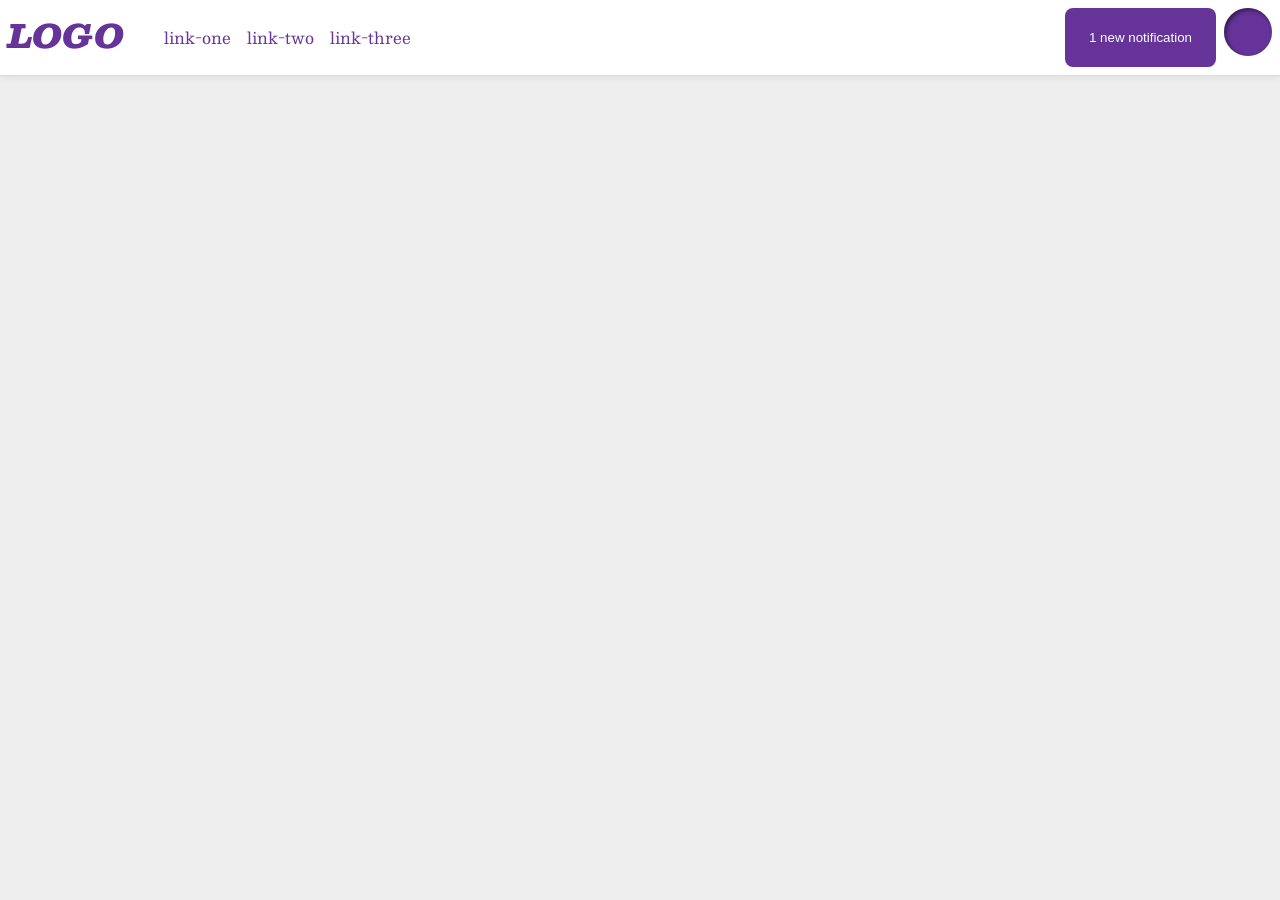
<file: foundations/flex/03-flex-header-2/index.html>
<!DOCTYPE html>
<html lang="en">
  <head>
    <meta charset="UTF-8">
    <meta http-equiv="X-UA-Compatible" content="IE=edge">
    <meta name="viewport" content="width=device-width, initial-scale=1.0">
    <title>Flex Header 2</title>
    <link rel="stylesheet" href="style.css">
  </head>
  <body>
    <div class="header">
      <div class="left">
        <div class="logo">
          LOGO
        </div>
        <ul class="links">
          <li><a href="https://google.com">link-one</a></li>
          <li><a href="https://google.com">link-two</a></li>
          <li><a href="https://google.com">link-three</a></li>
        </ul>
      </div>
      <div class="right">
        <button class="notifications">
          1 new notification
        </button>
        <div class="profile-image"></div>
      </div>
    </div>
  </body>
</html>
</file>
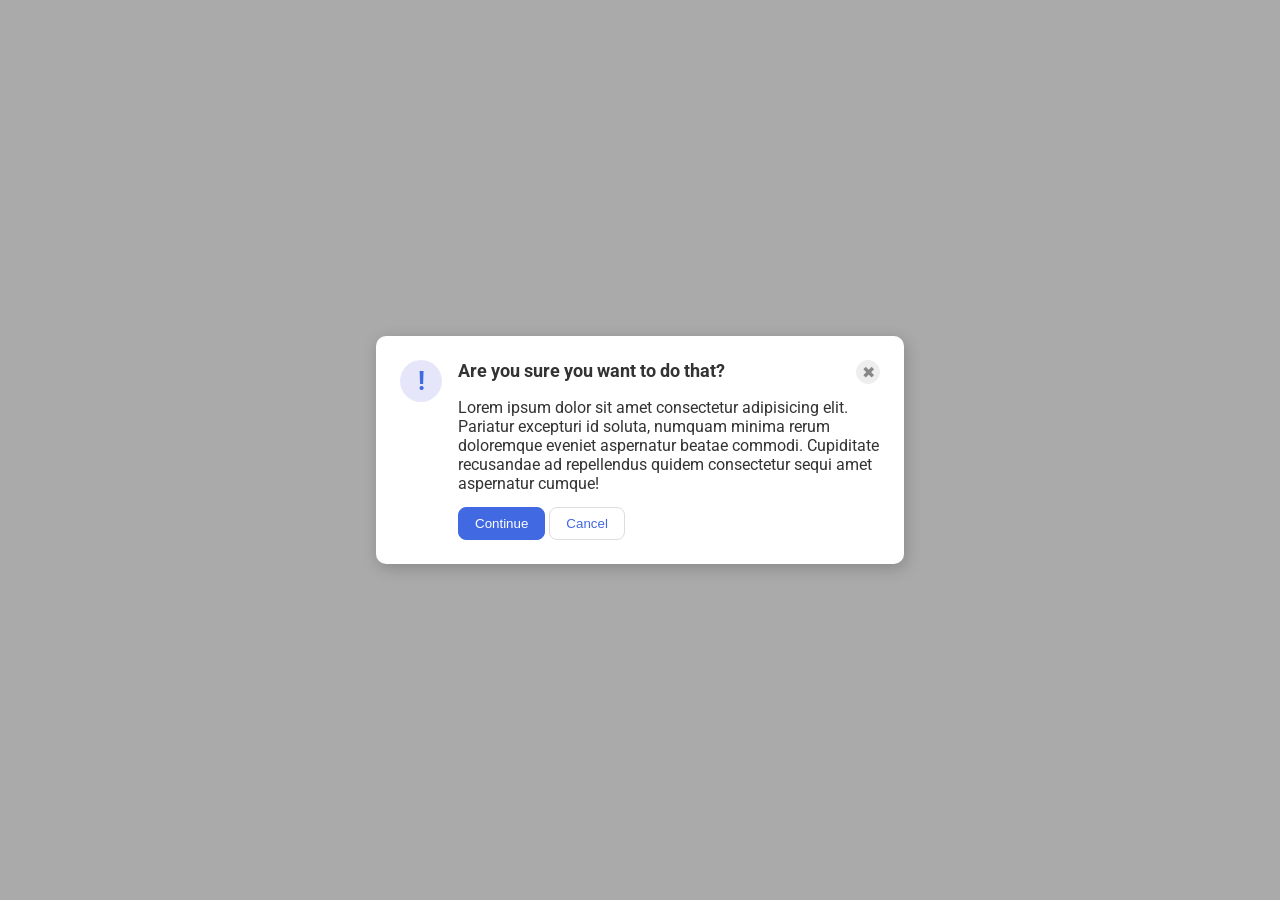
<file: foundations/flex/05-flex-modal/index.html>
<!DOCTYPE html>
<html lang="en">
  <head>
    <meta charset="UTF-8">
    <meta http-equiv="X-UA-Compatible" content="IE=edge">
    <meta name="viewport" content="width=device-width, initial-scale=1.0">
    <link rel="stylesheet" href="style.css">
    <title>Modal</title>
  </head>
  <body>
    <div class="modal">
        <div class="modal-body">
            <div class="modal-header">
                <div class="icon">!</div>
            </div>
            <div class="modal-container">
                <div class="modal-title">
                    <div class="header">Are you sure you want to do that?</div>
                    <button class="close-button">✖</button>
                </div>
                
                <div class="text">Lorem ipsum dolor sit amet consectetur adipisicing elit. Pariatur excepturi id soluta, numquam minima rerum doloremque eveniet aspernatur beatae commodi. Cupiditate recusandae ad repellendus quidem consectetur sequi amet aspernatur cumque!</div>
                <button class="continue">Continue</button>
                <button class="cancel">Cancel</button>
            </div>
        </div>
            
    </div>
  </body>
</html>
</file>
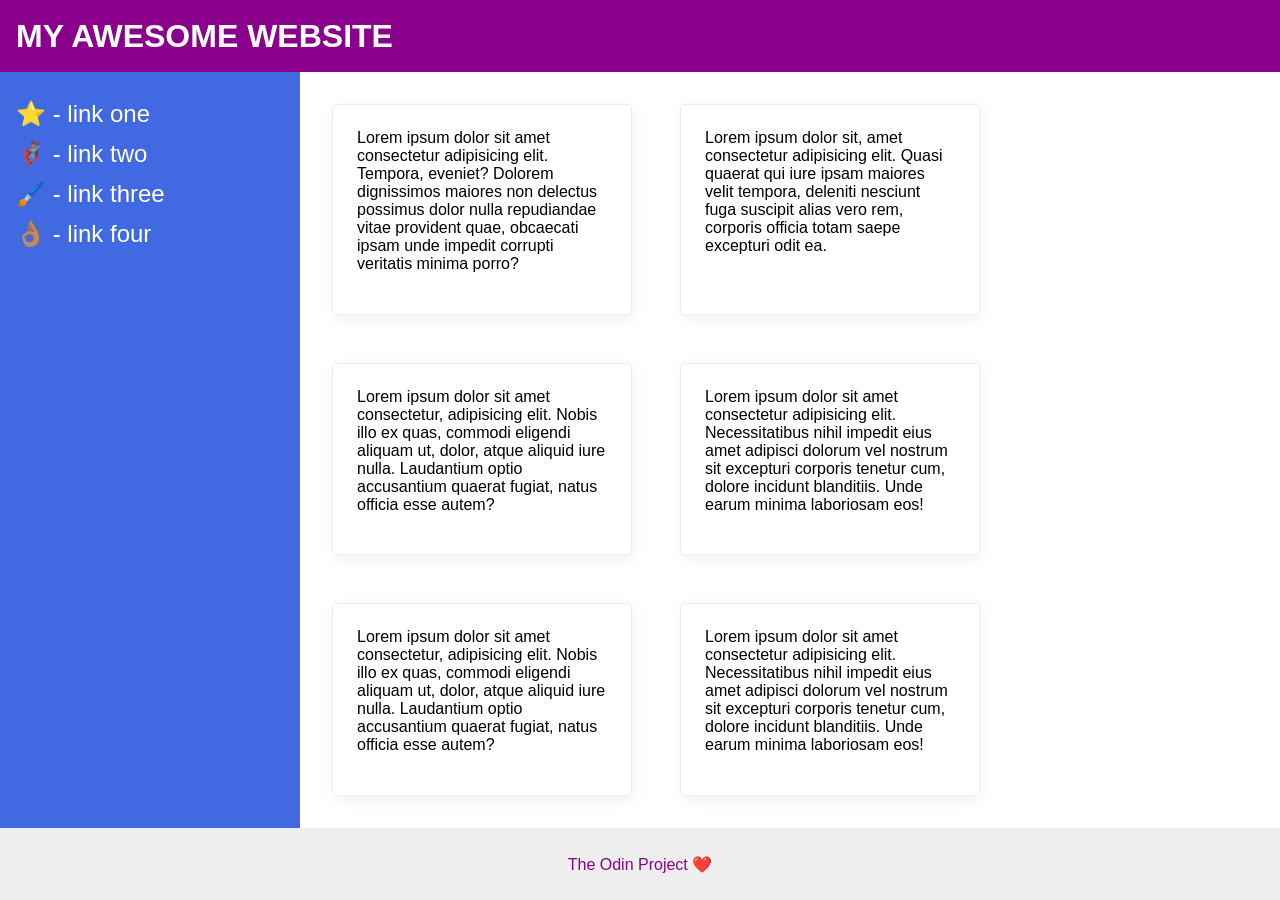
<file: foundations/flex/07-flex-layout-2/index.html>
<!DOCTYPE html>
<html lang="en">
  <head>
    <meta charset="UTF-8">
    <meta http-equiv="X-UA-Compatible" content="IE=edge">
    <meta name="viewport" content="width=device-width, initial-scale=1.0">
    <title>The Holy Grail</title>
    <link rel="stylesheet" href="style.css">
  </head>
  <body>
    <div class="header">
      MY AWESOME WEBSITE
    </div>
    <div class="main-container">
      <div class="sidebar">
        <ul>
          <li><a href="#">⭐ - link one</a></li>
          <li><a href="#">🦸🏽‍♂️ - link two</a></li>
          <li><a href="#">🖌️ - link three</a></li>
          <li><a href="#">👌🏽 - link four</a></li>
        </ul>
      </div>
      <div class="content">
        <div class="card">Lorem ipsum dolor sit amet consectetur adipisicing elit. Tempora, eveniet? Dolorem dignissimos maiores non delectus possimus dolor nulla repudiandae vitae provident quae, obcaecati ipsam unde impedit corrupti veritatis minima porro?</div>
        <div class="card">Lorem ipsum dolor sit, amet consectetur adipisicing elit. Quasi quaerat qui iure ipsam maiores velit tempora, deleniti nesciunt fuga suscipit alias vero rem, corporis officia totam saepe excepturi odit ea.</div>
        <div class="card">Lorem ipsum dolor sit amet consectetur, adipisicing elit. Nobis illo ex quas, commodi eligendi aliquam ut, dolor, atque aliquid iure nulla. Laudantium optio accusantium quaerat fugiat, natus officia esse autem?</div>
        <div class="card">Lorem ipsum dolor sit amet consectetur adipisicing elit. Necessitatibus nihil impedit eius amet adipisci dolorum vel nostrum sit excepturi corporis tenetur cum, dolore incidunt blanditiis. Unde earum minima laboriosam eos!</div>
        <div class="card">Lorem ipsum dolor sit amet consectetur, adipisicing elit. Nobis illo ex quas, commodi eligendi aliquam ut, dolor, atque aliquid iure nulla. Laudantium optio accusantium quaerat fugiat, natus officia esse autem?</div>
        <div class="card">Lorem ipsum dolor sit amet consectetur adipisicing elit. Necessitatibus nihil impedit eius amet adipisci dolorum vel nostrum sit excepturi corporis tenetur cum, dolore incidunt blanditiis. Unde earum minima laboriosam eos!</div>
      </div>
    </div>
    <div class="footer">
      The Odin Project ❤️
    </div>
  </body>
</html>
</file>
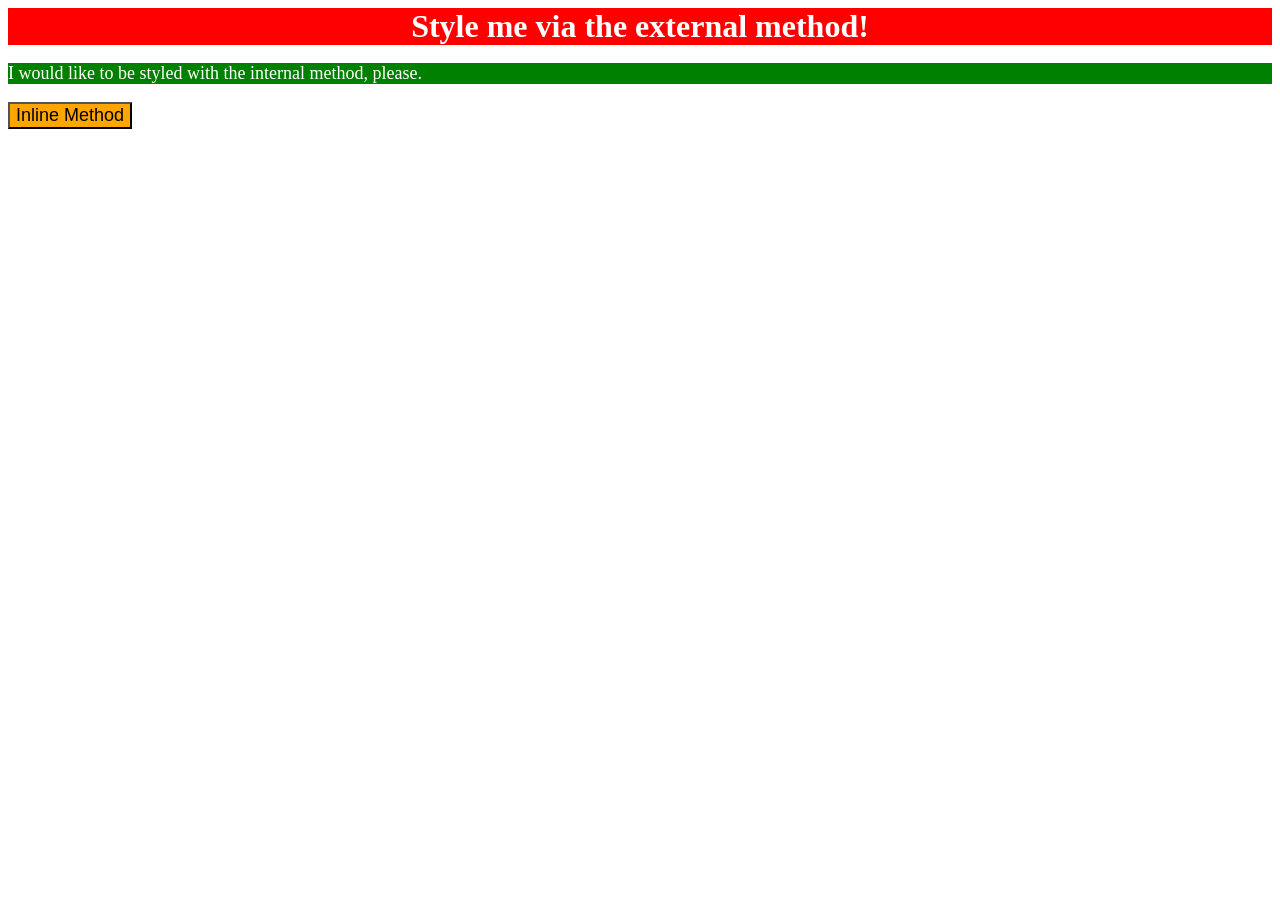
<file: foundations/intro-to-css/01-css-methods/index.html>
<!DOCTYPE html>
<html lang="en">
  <head>
    <meta charset="UTF-8">
    <meta http-equiv="X-UA-Compatible" content="IE=edge">
    <meta name="viewport" content="width=device-width, initial-scale=1.0">
    <title>Methods for Adding CSS [Solved]</title>
    <link href="styles.css" rel="stylesheet">
    <style>
      p {
        background-color: green;
        color:white;
        font-size: 18px;
      }
    </style>
  </head>
  <body>
    <div>Style me via the external method!</div>
    <p>I would like to be styled with the internal method, please.</p>
    <button style="background-color:orange; font-size: 18px;">Inline Method</button>
  </body>
</html>
</file>
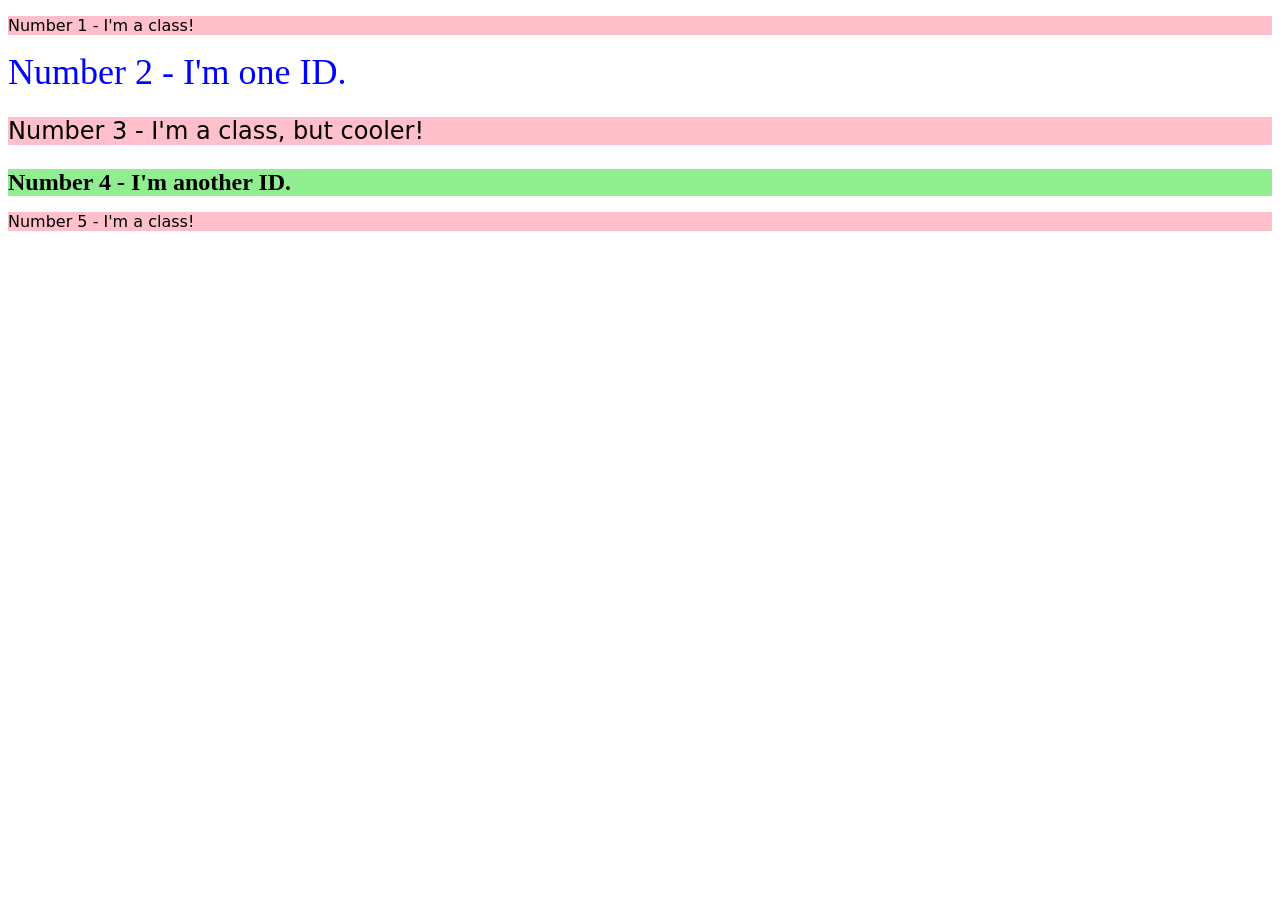
<file: foundations/intro-to-css/02-class-id-selectors/index.html>
<!DOCTYPE html>
<html lang="en">
  <head>
    <meta charset="UTF-8">
    <meta http-equiv="X-UA-Compatible" content="IE=edge">
    <meta name="viewport" content="width=device-width, initial-scale=1.0">
    <title>Class and ID Selectors</title>
    <link rel="stylesheet" href="style.css">
  </head>
  <body>
    <p class="odd">Number 1 - I'm a class!</p>
    <div id="number-two">Number 2 - I'm one ID.</div>
    <p class="odd fs-lg">Number 3 - I'm a class, but cooler!</p>
    <div id="number-four" class="fs-lg fw-bold">Number 4 - I'm another ID.</div>
    <p class="odd">Number 5 - I'm a class!</p>
  </body>
</html>
</file>
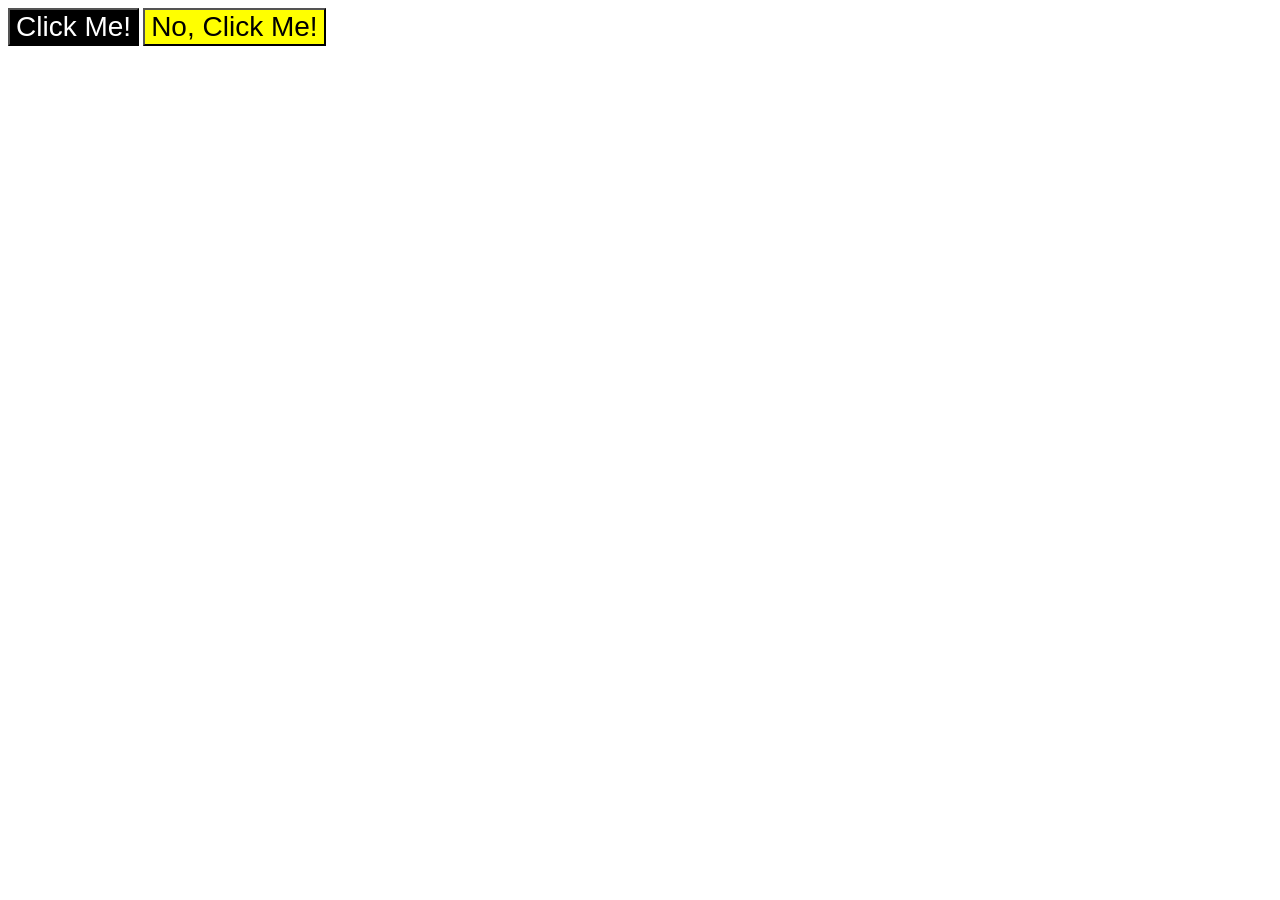
<file: foundations/intro-to-css/03-grouping-selectors/index.html>
<!DOCTYPE html>
<html lang="en">
  <head>
    <meta charset="UTF-8">
    <meta http-equiv="X-UA-Compatible" content="IE=edge">
    <meta name="viewport" content="width=device-width, initial-scale=1.0">
    <title>Grouping Selectors</title>
    <link rel="stylesheet" href="style.css">
  </head>
  <body>
    <button class="button bg-black">Click Me!</button>
    <button class="button bg-yellow">No, Click Me!</button>
  </body>
</html>
</file>
<file: foundations/flex/03-flex-header-2/style.css>
/* this is some magical font-importing.  
you'll learn about it later. */
@import url('https://fonts.googleapis.com/css2?family=Besley:ital,wght@0,400;1,900&display=swap');

body {
  margin: 0;
  background: #eee;
  font-family: Besley, serif;
}

.header {
  background: white;
  border-bottom: 1px solid #ddd;
  box-shadow: 0 0 8px rgba(0,0,0,.1);
}

.profile-image {
  background: rebeccapurple;
  box-shadow: inset 2px 2px 4px rgba(0,0,0,.5);
  border-radius: 50%;
  width: 48px;
  height: 48px;
}

.logo {
  color: rebeccapurple;
  font-size: 32px;
  font-weight: 900;
  font-style: italic;
}

button {
  border: none;
  border-radius: 8px;
  background: rebeccapurple;
  color: white;
  padding: 8px 24px;
}

a {
  /* this removes the line under our links */
  text-decoration: none;
  color: rebeccapurple;
}

ul {
  list-style-type: none;
}

/* Solution */
.header {
  display: flex;
  padding: 8px;
  justify-content:space-between;
}

ul.links {
  display: flex;
  justify-content: flex-start;
  gap: 16px;
}

div.right {
  display: flex;
  justify-content: end;
}

div.left {
  display: flex;
  justify-content: start;
}

button.notifications {
  margin-right:8px;
}
</file>
<file: foundations/flex/05-flex-modal/style.css>
@import url('https://fonts.googleapis.com/css2?family=Roboto:wght@400;700&display=swap');

html, body {
  height: 100%;
}

body {
  font-family: Roboto, sans-serif;
  margin: 0;
  background: #aaa;
  color: #333;
  /* I'll give you this one for free lol */
  display: flex;
  align-items: center;
  justify-content: center;
}

.modal {
  background: white;
  width: 480px;
  border-radius: 10px;
  box-shadow: 2px 4px 16px rgba(0,0,0,.2);
}

.icon {
  color: royalblue;
  font-size: 26px;
  font-weight: 700;
  background: lavender;
  width: 42px;
  height: 42px;
  border-radius: 50%;
  display: flex;
  align-items: center;
  justify-content: center;
}

.close-button {
  background: #eee;
  border-radius: 50%;
  color: #888;
  font-weight: 400;
  font-size: 16px;
  height: 24px;
  width: 24px;
  display: flex;
  align-items: center;
  justify-content: center;
  border: 1px solid #eee;
  padding: 0;
}

button {
  cursor: pointer;
  padding: 8px 16px;
  border-radius: 8px;
}

button.continue {
  background: royalblue;
  border: 1px solid royalblue;
  color: white;
}

button.cancel {
  background: white;
  border: 1px solid #ddd;
  color: royalblue;
}

/* Solution */

.modal {
  padding:24px;
}

.modal-body {
  display: flex;
  flex: 1 2 auto;
  justify-content: center;
  gap: 16px;
}

.modal-header {
  display: flex;
  flex: 1 1 auto;
  justify-content: center;
}

.modal-title {
  display: flex;
  justify-content:space-between;
  margin-bottom:14px;
}
  .modal-title .header {
    font-weight: bold;
    font-size: 18px;
  }

.modal-container .text {
  margin-bottom: 14px;
}
</file>
<file: foundations/flex/07-flex-layout-2/style.css>
body {
  font-family: -apple-system, BlinkMacSystemFont, 'Segoe UI', Roboto, Oxygen, Ubuntu, Cantarell, 'Open Sans', 'Helvetica Neue', sans-serif;
  margin: 0;
  min-height: 100vh;
}

.header {
  height: 72px;
  background: darkmagenta;
  color: white;
}

.footer {
  height: 72px;
  background: #eee;
  color: darkmagenta;
}

.sidebar {
  width: 300px;
  background: royalblue;
  box-sizing: border-box;
}

.card {
  border: 1px solid #eee;
  box-shadow: 2px 4px 16px rgba(0,0,0,.06);
  border-radius: 4px;
}

/* Solution */

body {
  display: flex;
  flex-direction: column;
  justify-content:space-between;
}

.header {
  display: flex;
  font-size:32px;
  font-weight: 900;  
  justify-content: start;
  align-items: center;
  padding-left: 16px;
}

.main-container {
  display: flex;
  flex: 1;
  justify-content: center;
}

.content {
  display: flex;
  flex-wrap: wrap;
  flex: 1;
  padding: 32px;
  gap: 48px;
}
  .card {
    width:250px;
    height: auto;
    padding: 24px;
  }

.sidebar {
  min-width: 300px;
  padding: 16px;
}

.footer {
  display: flex;
  align-items: center;
  justify-content: center;
}

ul {list-style-type: none;margin:0; padding:0;}
ul li {margin:12px auto}
ul li a {text-decoration: none; color:white; font-size: 24px;}
</file>
<file: foundations/intro-to-css/01-css-methods/styles.css>
div {
    background-color: red;
    color:white;
    font-size: 32px;
    text-align: center;
    font-weight: bold;
}
</file>
<file: foundations/intro-to-css/02-class-id-selectors/style.css>
/* Add CSS Styling */

.fs-lg {font-size:24px;}

.fw-bold {font-weight: bold;}

.odd {
    background-color: pink;
    font-family: Vernada, 'DejaVu Sans', sans-serif;
}

#number-two {
    color:blue;
    font-size:36px;
}

#number-four {
    background-color:lightgreen;
    font-weight: bold;
}
</file>
<file: foundations/intro-to-css/03-grouping-selectors/style.css>
/* Add CSS Styling */

.button {
    font-size: 28px;
    font-family: Helvetica, 'Times New Roman', sans-serif;
}

.bg-yellow { background-color: yellow; }

.bg-black {background-color:black; color: white;}
</file>
